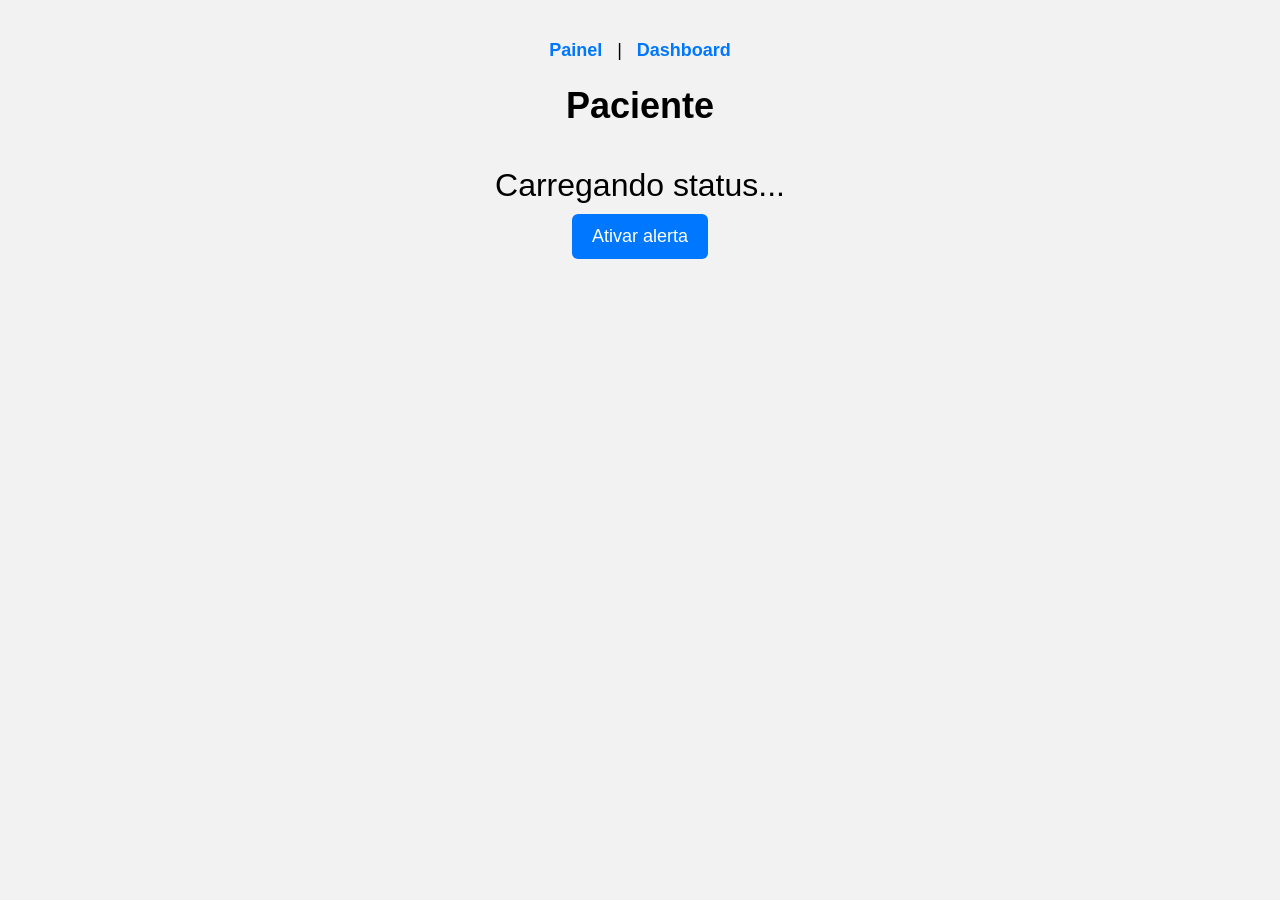
<file: index.html>
<!DOCTYPE html>
<html>

<head>

<meta charset="UTF-8">
<title>Status do Paciente</title>

<link rel="stylesheet" href="style.css">

</head>

<body>

<div class="menu">

<a href="painel.html">Painel</a> |
<a href="dashboard.html">Dashboard</a>

</div>

<h1 id="paciente">Paciente</h1>

<div id="status" class="status">

Carregando status...

</div>

<button onclick="ativar()">Ativar alerta</button>

<audio id="som" src="alarme.mp3" loop></audio>

<script src="config.js"></script>
<script src="app.js"></script>

</body>

</html>
</file>
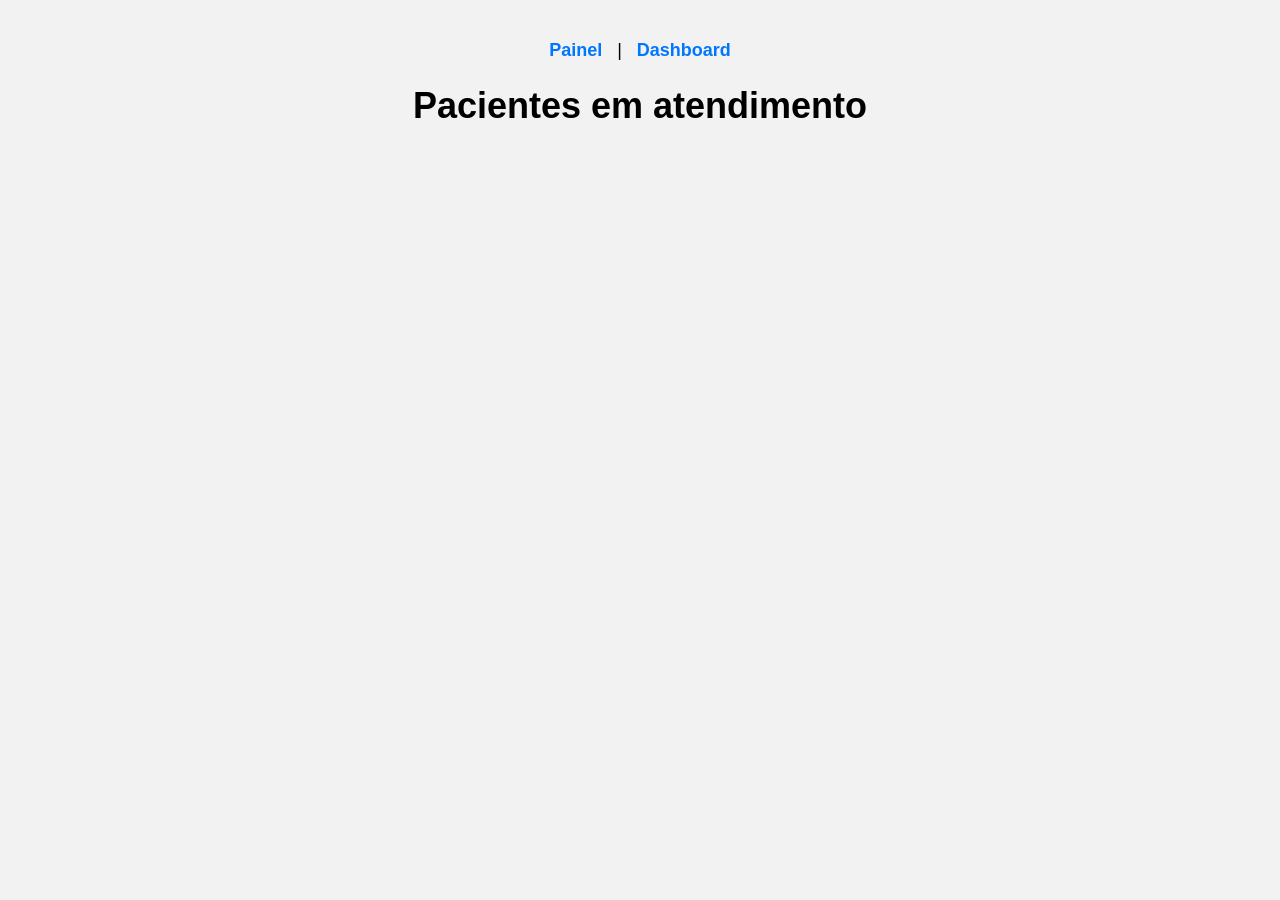
<file: dashboard.html>
<!DOCTYPE html>
<html>

<head>

<meta charset="UTF-8">
<title>Dashboard</title>

<link rel="stylesheet" href="style.css">

</head>

<body>

<div class="menu">

<a href="painel.html">Painel</a> |
<a href="dashboard.html">Dashboard</a>

</div>

<h1>Pacientes em atendimento</h1>

<div id="lista"></div>

<script src="config.js"></script>
<script src="dashboard.js"></script>

</body>

</html>
</file>
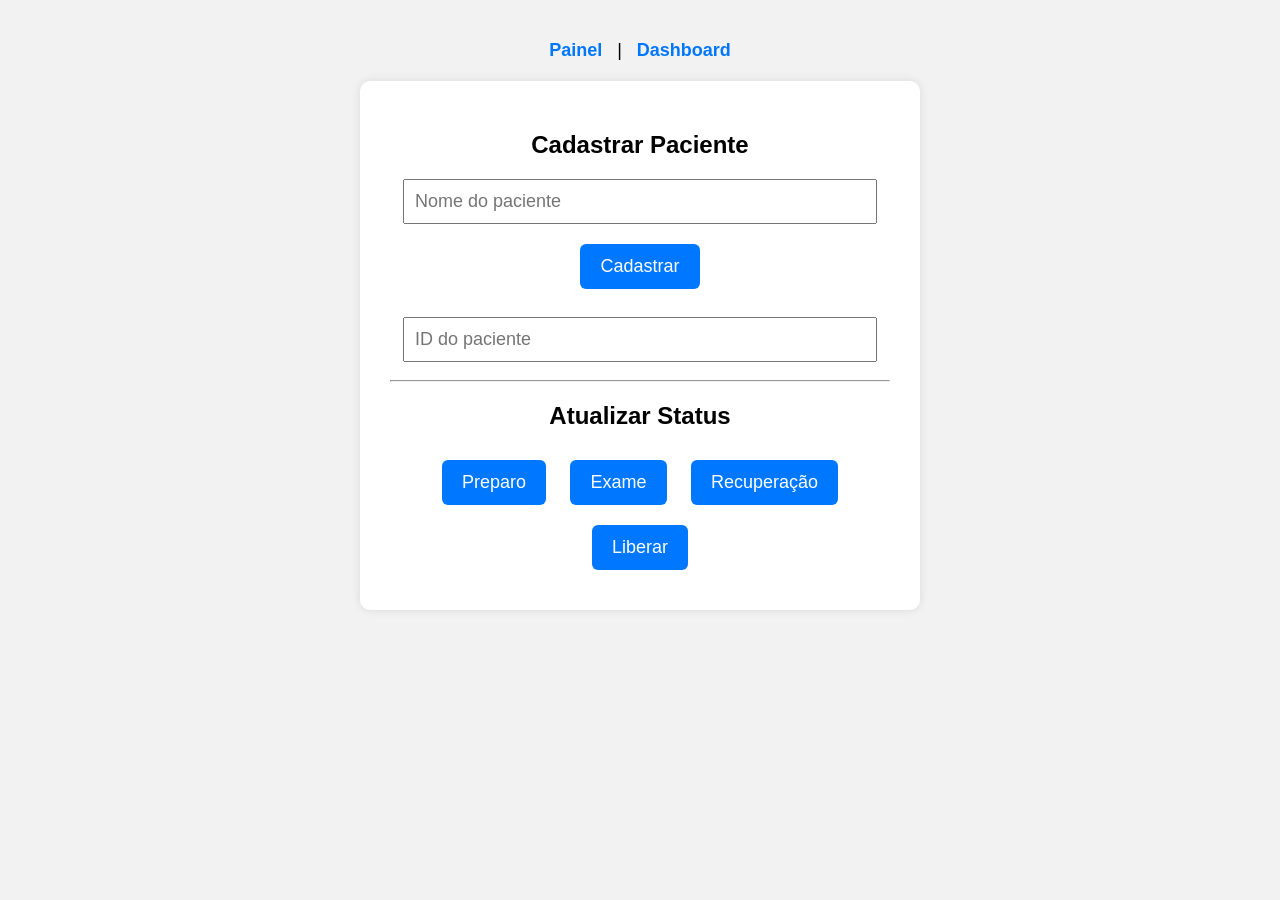
<file: painel.html>
<!DOCTYPE html>
<html>

<head>

<meta charset="UTF-8">
<title>Painel Recepção</title>

<link rel="stylesheet" href="style.css">

</head>

<body>

<div class="menu">

<a href="painel.html">Painel</a> |
<a href="dashboard.html">Dashboard</a>

</div>

<div class="painel">

<h2>Cadastrar Paciente</h2>

<input id="nome" placeholder="Nome do paciente">

<button onclick="criar()">Cadastrar</button>

<br><br>

<input id="idpaciente" placeholder="ID do paciente">

<div id="link"></div>

<div id="qr"></div>

<hr>

<h2>Atualizar Status</h2>

<button onclick="setStatus('PREPARO')">Preparo</button>

<button onclick="setStatus('EXAME')">Exame</button>

<button onclick="setStatus('RECUPERACAO')">Recuperação</button>

<button onclick="setStatus('LIBERADO')">Liberar</button>

</div>

<script src="config.js"></script>
<script src="qr.js"></script>
<script src="painel.js"></script>

</body>

</html>
</file>
<file: style.css>
body{

    font-family:Arial,Helvetica,sans-serif;
    background:#f2f2f2;
    text-align:center;
    margin-top:40px;
    
    }
    
    .menu{
    
    margin-bottom:20px;
    font-size:18px;
    
    }
    
    .menu a{
    
    margin:10px;
    text-decoration:none;
    color:#0077ff;
    font-weight:bold;
    
    }
    
    .menu a:hover{
    
    text-decoration:underline;
    
    }
    
    h1{
    
    font-size:36px;
    
    }
    
    .status{
    
    font-size:32px;
    margin-top:40px;
    
    }
    
    button{
    
    padding:12px 20px;
    font-size:18px;
    margin:10px;
    cursor:pointer;
    border:none;
    background:#0077ff;
    color:white;
    border-radius:6px;
    
    }
    
    .alerta{
    
    background:#ff0000;
    color:white;
    font-size:42px;
    padding:30px;
    
    animation:piscando 0.7s infinite;
    
    }
    
    @keyframes piscando{
    
    0%{background:#ff0000}
    50%{background:#ffffff;color:#ff0000}
    100%{background:#ff0000}
    
    }
    
    .painel{
    
    max-width:500px;
    margin:auto;
    padding:30px;
    background:white;
    border-radius:10px;
    box-shadow:0 0 10px rgba(0,0,0,0.1);
    
    }
    
    input{
    
    padding:10px;
    font-size:18px;
    width:90%;
    margin-bottom:10px;
    
    }
    
    .paciente{
    
    padding:15px;
    margin:10px;
    background:white;
    border-radius:6px;
    box-shadow:0 0 6px rgba(0,0,0,0.1);
    
    }
</file>
